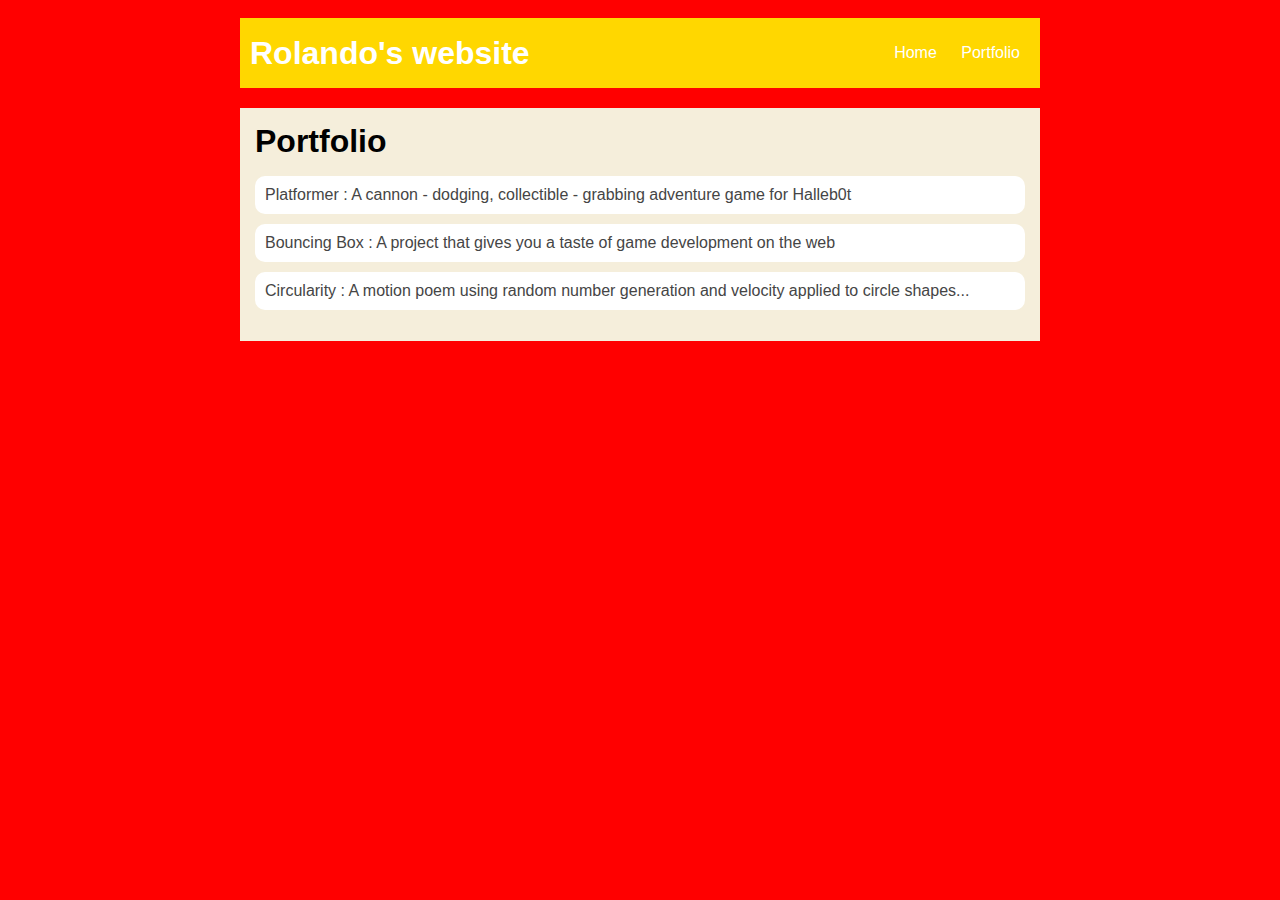
<file: portfolio.html>
<!DOCTYPE html>
<html>
  <head>
    <title>Rolando's website</title>
    <link rel="stylesheet" href="style.css" />
  </head>

  <body>
    <div id="all-contents">
      <nav>
        <!-- Nav stuff here...-->
        <h1>Rolando's website</h1>
        <ul id="nav-ul">
          <li class="nav-li">
            <a class="nav-a" href="index.html">Home</a>
          </li>
          <li class="nav-li">
            <a class="nav-a" href="portfolio.html">Portfolio</a>
          </li>
        </ul>
      </nav>

      <main>
        <div class="content">
          <h1>Portfolio</h1>
          <ul id="portfolio">
            <li>
              <a href="projects/platformer/"
                >Platformer : A cannon - dodging, collectible - grabbing
                adventure game for Halleb0t</a
              >
            </li>
            <li>
              <a href="projects/bouncing-box/"
                >Bouncing Box : A project that gives you a taste of game
                development on the web
              </a>
            </li>
            <li>
              <a href="projects/circularity/"
                >Circularity : A motion poem using random number generation and
                velocity applied to circle shapes...</a
              >
            </li>
          </ul>
        </div>
      </main>
    </div>
  </body>
</html>
</file>
<file: style.css>
body {
  background: red;
  color: rgb(45, 45, 45);
  padding: 10px;
  font-family: arial;
}
#all-contents {
  max-width: 800px;
  margin: auto;
}

/* navigation menu */
nav {
  background: gold;
  margin: 0 auto;
  margin-bottom: 20px;
  display: flex;
  padding: 10px;
}
h1 {
  display: flex;
  align-items: center;
  color: white;
  flex: 1;
  margin: 0;
}
#nav-ul {
  list-style-image: none;
}
.nav-li {
  display: inline-block;
  padding: 0 10px;
}
a {
  text-decoration: none;
  color: #fff;
}

/* main container area beneath menu */
main {
  background: rgb(245, 238, 219);
  display: flex;
}
.sidebar {
  margin-right: 25px;
  padding: 10px;
}
.sidebar-img {
  width: 200px;
}
.content {
  flex: 1;
  padding: 15px;
}

/* portfolio styles */
#interests {
  border: 4px silver ridge;
  padding: 8px;
}
h2,
h3 {
  margin: 0px;
}
nav {
  background: gold;
  margin: 0 auto;
  margin-bottom: 20px;
  display: flex;
  padding: 10px;
}
/* portfolio styles */
.content h1 {
  color: black;
}

#portfolio {
  list-style-type: none;
  padding-left: 0;
}

#portfolio li {
  background: #fff;
  padding: 10px;
  border-radius: 10px;
  margin-bottom: 10px;
}

#portfolio li:hover {
  background: #eee;
}

#portfolio a {
  text-decoration: none;
  color: #454545;
}
</file>
